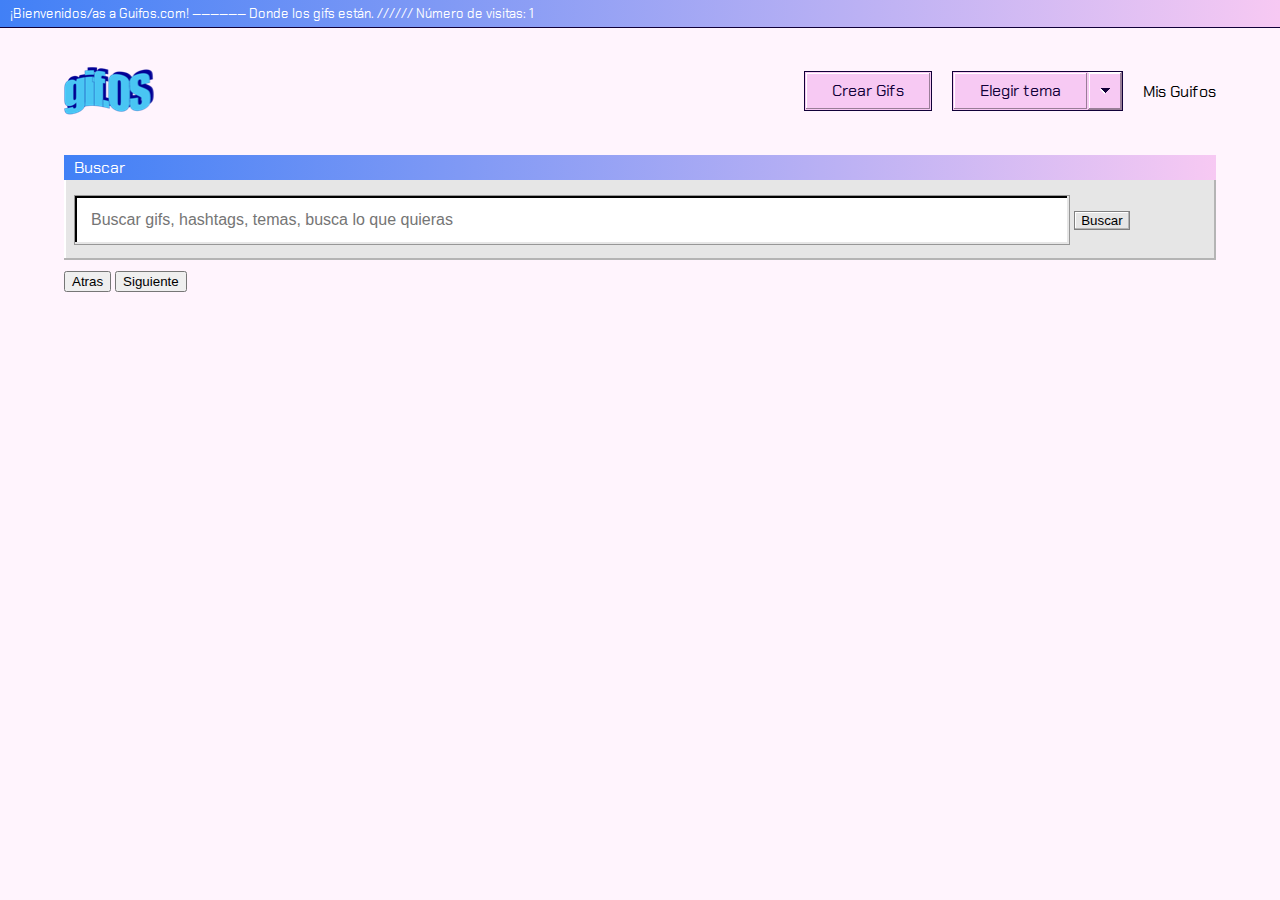
<file: index.html>
<!DOCTYPE html>
<html lang="en">
<head>
    <meta charset="UTF-8">
    <meta name="viewport" content="width=device-width, initial-scale=1.0">
    <title>Giphy</title>
    <link rel="stylesheet" href="scss/styles.css">
    <link href="https://fonts.googleapis.com/css2?family=Chakra+Petch:ital,wght@0,300;0,400;0,500;0,600;0,700;1,300;1,400;1,500;1,600;1,700&family=DM+Sans:ital,opsz,wght@0,9..40,100..1000;1,9..40,100..1000&display=swap" rel="stylesheet">
</head>
<body>
    <section class="pre-header" id="pre-header">
        ¡Bienvenidos/as a Guifos.com! —————— Donde los gifs están. ////// Número de visitas: <span id="visit-count">0</span>
    </section>
    <header>
       
        <nav>
            <div class="header-menu">
                <img src="assets/gifOF_logo.png" alt="logo light" class="logo active" id="logo-light">
                <img src="assets/gifOF_logo_dark.png" alt="logo dark" class="logo" id="logo-dark">
                <div class="right_menu">
                    <div class="button-box">
                        <button  class="creategifs button-header">Crear Gifs</button>
                    </div>
                    <div class="button-box">
                        <div class="theme-box">
                            <button id="choosetheme" class="choosetheme button-header">Elegir tema 
                            </button>
                            <div class="toggle-button button-header" id="toggle-icon">
                                <div class="toggle-icon"></div>
                            </div>
                         </div>
                        <ul id="theme-menu" class="theme-menu">
                            <li data-theme="day" class="theme-option" id="light">Sailor Day</li>
                            <li data-theme="night" class="theme-option" id="dark">Sailor Night</li>
                        </ul>
                    </div>
                    <a class="link-button">Mis Guifos</a>
                </div>
            </div>
           
        </nav>
    </header>
    <main>
        <section class="buscador-section">
            <div class="barra-superior">
                Buscar
            </div>
            <div class="buscador-input">
                <input type="text" id="search" placeholder="Buscar gifs, hashtags, temas, busca lo que quieras">
                <button class="search-btn" id="btn-search">Buscar</button>
            </div>
        </section>
        <section>
            <div id="results-search"></div>
        </section>
        <section>
            <div id="gif-container" class="gif-container">

            </div>
            <div class="paginacion">
                <button id="back">Atras</button>
                <button id="next">Siguiente</button>
            </div>
        </section>
    </main>
</body>
<script src="components/api.js"></script>
<script src="components/count.js"></script>
<script src="components/themecolor.js"></script>
<script src="components/search.js"></script>
</html>
</file>
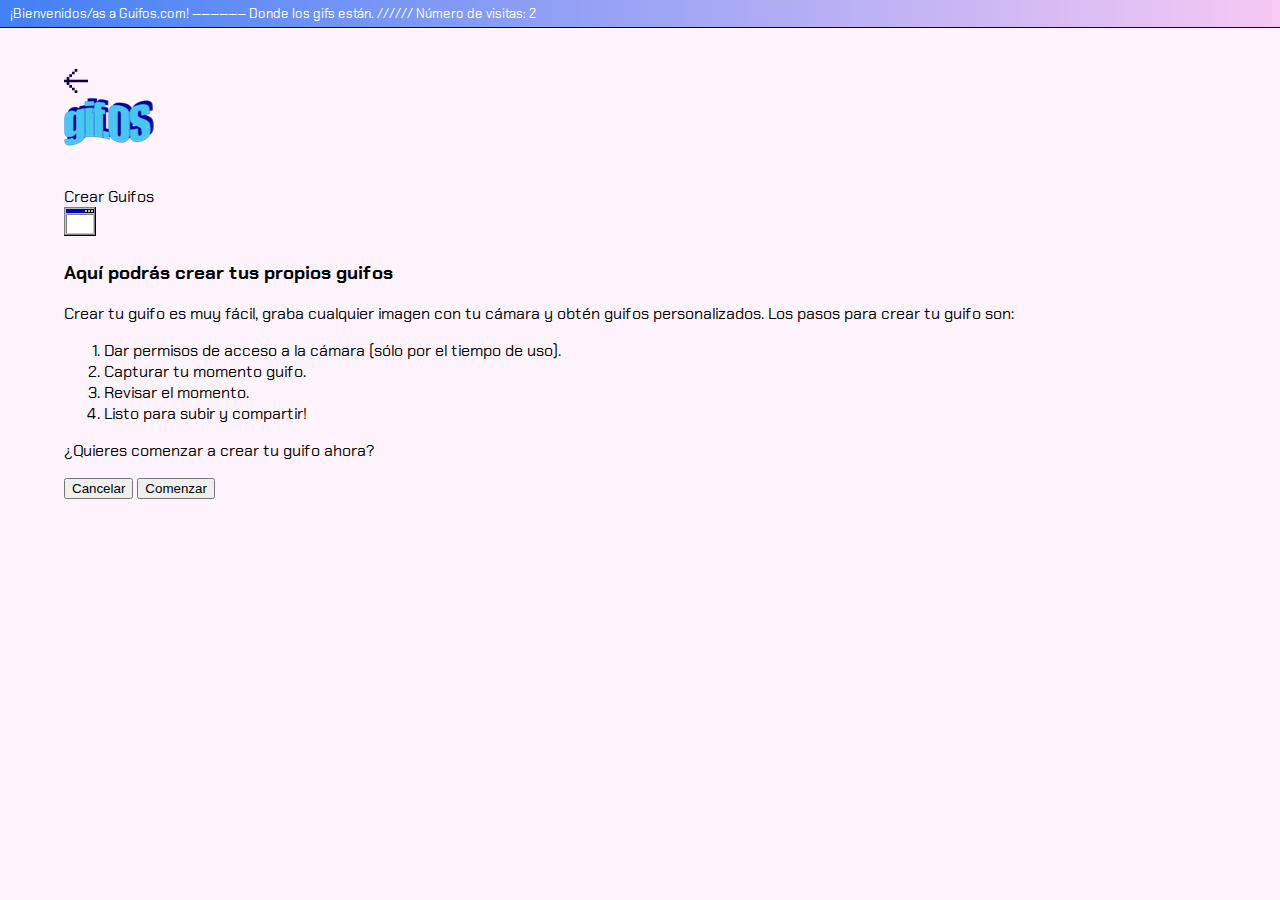
<file: sections/createGiphy.html>
<!DOCTYPE html>
<html lang="en">
<head>
    <meta charset="UTF-8">
    <meta name="viewport" content="width=device-width, initial-scale=1.0">
    <title>Giphy</title>
    <link rel="stylesheet" href="../scss/styles.css">
    <link href="https://fonts.googleapis.com/css2?family=Chakra+Petch:ital,wght@0,300;0,400;0,500;0,600;0,700;1,300;1,400;1,500;1,600;1,700&family=DM+Sans:ital,opsz,wght@0,9..40,100..1000;1,9..40,100..1000&display=swap" rel="stylesheet">
</head>
<body>
    <section class="pre-header" id="pre-header">
        ¡Bienvenidos/as a Guifos.com! —————— Donde los gifs están. ////// Número de visitas: <span id="visit-count">0</span>
    </section>
    <header>
       
        <nav>
            <div class="header-menu">
                <div class="left-menu">
                    <a href="/" class="back-icon"><img src="../assets/arrow.svg" alt="arrow"></a>
                    <a href="/"><img src="../assets/gifOF_logo.png" alt="logo light" class="logo active" id="logo-light"></a>
                    <a href="/"><img src="../assets/gifOF_logo_dark.png" alt="logo dark" class="logo" id="logo-dark"></a>
                </div>
            </div>
           
        </nav>
    </header>
    <main>
        <section class="create-gif-info">
            <div class="top-header-gifinfo">
                Crear Guifos
            </div>
            <div class="createBox">
                <div class="title-section">
                    <img src="/assets/window img.png" alt="window-icon">
                </div>
                <div class="content">
                    <h3>Aquí podrás crear tus propios guifos</h3>
                    <p>Crear tu guifo es muy fácil, graba cualquier imagen con tu cámara y obtén guifos personalizados. Los pasos para crear tu guifo son:</p>
                    <ol>
                         <li>Dar permisos de acceso a la cámara (sólo por el tiempo de uso).</li>
                        <li>Capturar tu momento guifo.</li>
                        <li>Revisar el momento.</li>
                        <li>Listo para subir y compartir!</li>
                    </ol>
                    <p>
                        ¿Quieres comenzar a crear tu guifo ahora?
                    </p>
                    <div class="buttons-bottom">
                        <button class="cancel-btn">Cancelar</button>
                        <button class="start-btn">Comenzar</button>
                    </div>

                </div>
      

            </div>
        

        </section>
      
    </main>
</body>
    <script src="../components/api.js"></script>
    <script src="../components/count.js"></script>
</html>
</file>
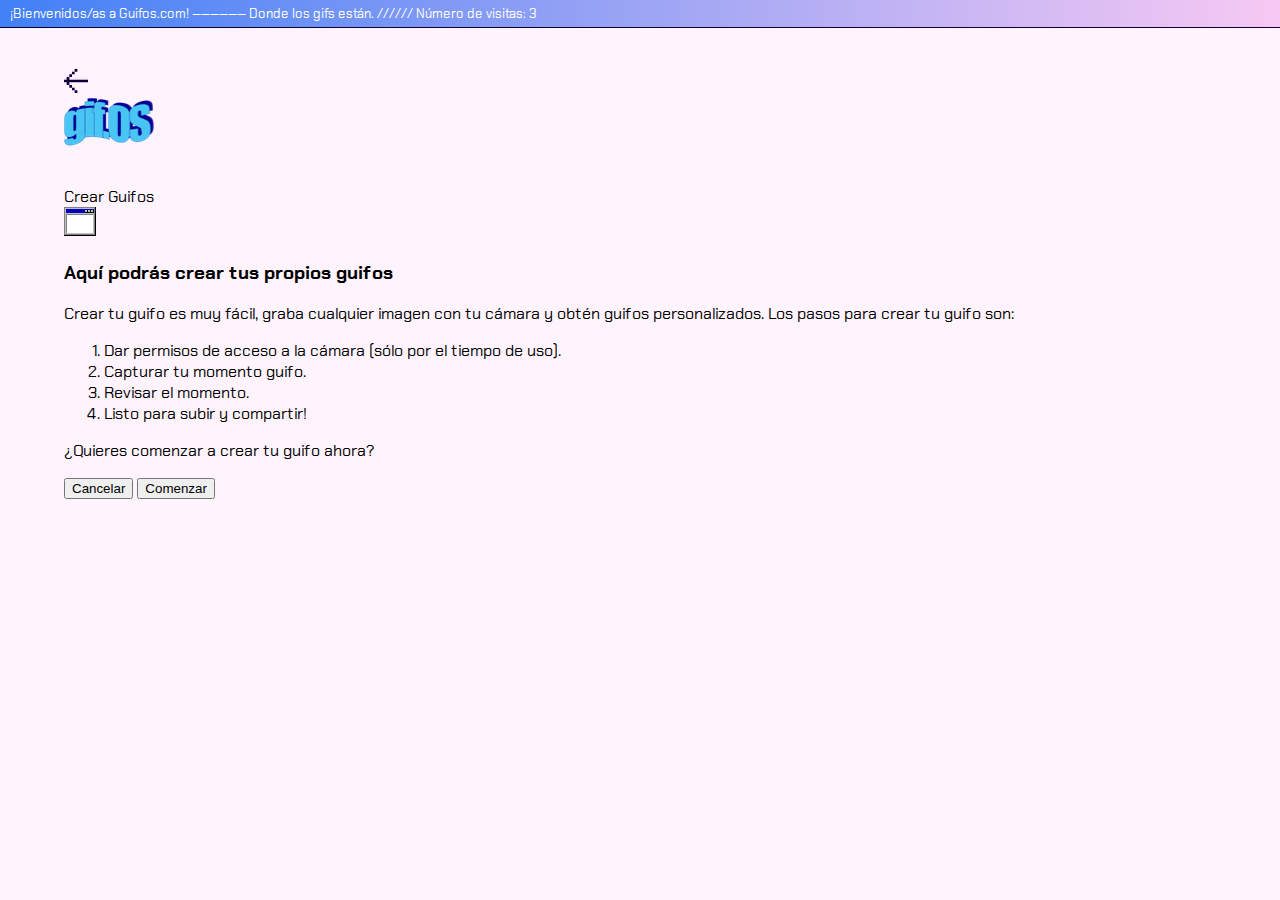
<file: sections/createHome.html>
<!DOCTYPE html>
<html lang="en">
<head>
    <meta charset="UTF-8">
    <meta name="viewport" content="width=device-width, initial-scale=1.0">
    <title>Giphy</title>
    <link rel="stylesheet" href="../scss/styles.css">
    <link href="https://fonts.googleapis.com/css2?family=Chakra+Petch:ital,wght@0,300;0,400;0,500;0,600;0,700;1,300;1,400;1,500;1,600;1,700&family=DM+Sans:ital,opsz,wght@0,9..40,100..1000;1,9..40,100..1000&display=swap" rel="stylesheet">
</head>
<body>
    <section class="pre-header" id="pre-header">
        ¡Bienvenidos/as a Guifos.com! —————— Donde los gifs están. ////// Número de visitas: <span id="visit-count">0</span>
    </section>
    <header>
       
        <nav>
            <div class="header-menu">
                <div class="left-menu">
                    <a href="/" class="back-icon"><img src="../assets/arrow.svg" alt="arrow"></a>
                    <a href="/"><img src="../assets/gifOF_logo.png" alt="logo light" class="logo active" id="logo-light"></a>
                    <a href="/"><img src="../assets/gifOF_logo_dark.png" alt="logo dark" class="logo" id="logo-dark"></a>
                </div>
            </div>
           
        </nav>
    </header>
    <main>
        <section class="create-gif-info">
            <div class="top-header-gifinfo">
                Crear Guifos
            </div>
            <div class="createBox">
                <div class="title-section">
                    <img src="/assets/window img.png" alt="window-icon">
                </div>
                <div class="content">
                    <h3>Aquí podrás crear tus propios guifos</h3>
                    <p>Crear tu guifo es muy fácil, graba cualquier imagen con tu cámara y obtén guifos personalizados. Los pasos para crear tu guifo son:</p>
                    <ol>
                         <li>Dar permisos de acceso a la cámara (sólo por el tiempo de uso).</li>
                        <li>Capturar tu momento guifo.</li>
                        <li>Revisar el momento.</li>
                        <li>Listo para subir y compartir!</li>
                    </ol>
                    <p>
                        ¿Quieres comenzar a crear tu guifo ahora?
                    </p>
                    <div class="buttons-bottom">
                        <button class="cancel-btn">Cancelar</button>
                        <button class="start-btn" href="/sections/createGiphy.html">Comenzar</button>
                    </div>

                </div>
      

            </div>
        

        </section>
      
    </main>
</body>
    <script src="../components/api.js"></script>
    <script src="../components/count.js"></script>
    <script src="https://cdn.webrtc-experiment.com/RecordRTC.js"></script>
</html>
</file>
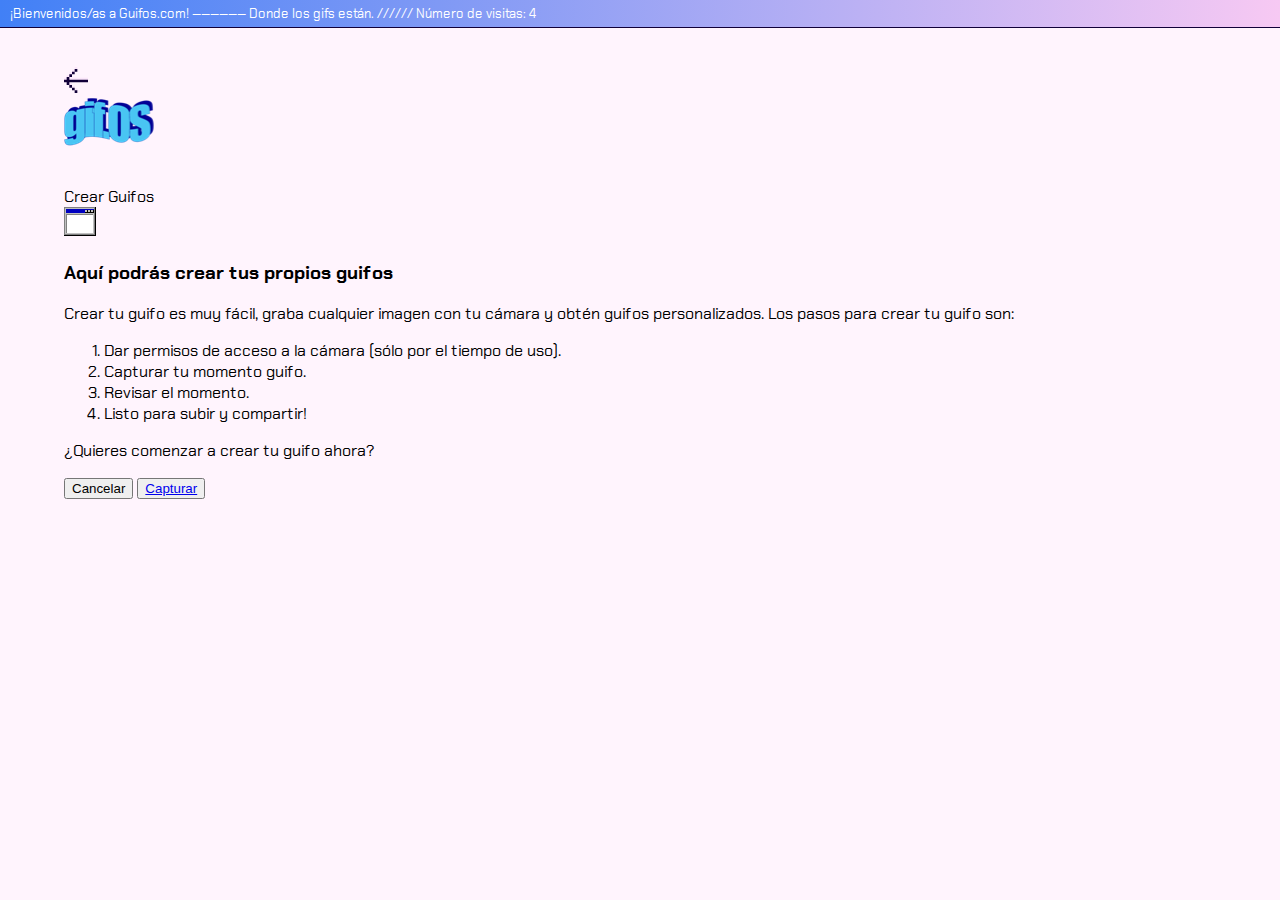
<file: sections/upload.html>
<!DOCTYPE html>
<html lang="en">
<head>
    <meta charset="UTF-8">
    <meta name="viewport" content="width=device-width, initial-scale=1.0">
    <title>Giphy</title>
    <link rel="stylesheet" href="../scss/styles.css">
    <link href="https://fonts.googleapis.com/css2?family=Chakra+Petch:ital,wght@0,300;0,400;0,500;0,600;0,700;1,300;1,400;1,500;1,600;1,700&family=DM+Sans:ital,opsz,wght@0,9..40,100..1000;1,9..40,100..1000&display=swap" rel="stylesheet">
</head>
<body>
    <section class="pre-header" id="pre-header">
        ¡Bienvenidos/as a Guifos.com! —————— Donde los gifs están. ////// Número de visitas: <span id="visit-count">0</span>
    </section>
    <header>
       
        <nav>
            <div class="header-menu">
                <div class="left-menu">
                    <a href="/" class="back-icon"><img src="../assets/arrow.svg" alt="arrow"></a>
                    <a href="/"><img src="../assets/gifOF_logo.png" alt="logo light" class="logo active" id="logo-light"></a>
                    <a href="/"><img src="../assets/gifOF_logo_dark.png" alt="logo dark" class="logo" id="logo-dark"></a>
                </div>
            </div>
           
        </nav>
    </header>
    <main>
        <section class="create-gif-info">
            <div class="top-header-gifinfo">
                Crear Guifos
            </div>
            <div class="createBox">
                <div class="title-section">
                    <img src="/assets/window img.png" alt="window-icon">
                </div>
                <div class="content">
                    <h3>Aquí podrás crear tus propios guifos</h3>
                    <p>Crear tu guifo es muy fácil, graba cualquier imagen con tu cámara y obtén guifos personalizados. Los pasos para crear tu guifo son:</p>
                    <ol>
                         <li>Dar permisos de acceso a la cámara (sólo por el tiempo de uso).</li>
                        <li>Capturar tu momento guifo.</li>
                        <li>Revisar el momento.</li>
                        <li>Listo para subir y compartir!</li>
                    </ol>
                    <p>
                        ¿Quieres comenzar a crear tu guifo ahora?
                    </p>

                    <div class="buttons-bottom">
                        <button class="cancel-btn">Cancelar</button>
                        <button id="stop"> <a href="uploadGif.html">Capturar</a></button>
                    </div>

                </div>
      

            </div>
        

        </section>
      
    </main>
</body>
    <script src="../components/count.js"></script>
  
</html>
</file>
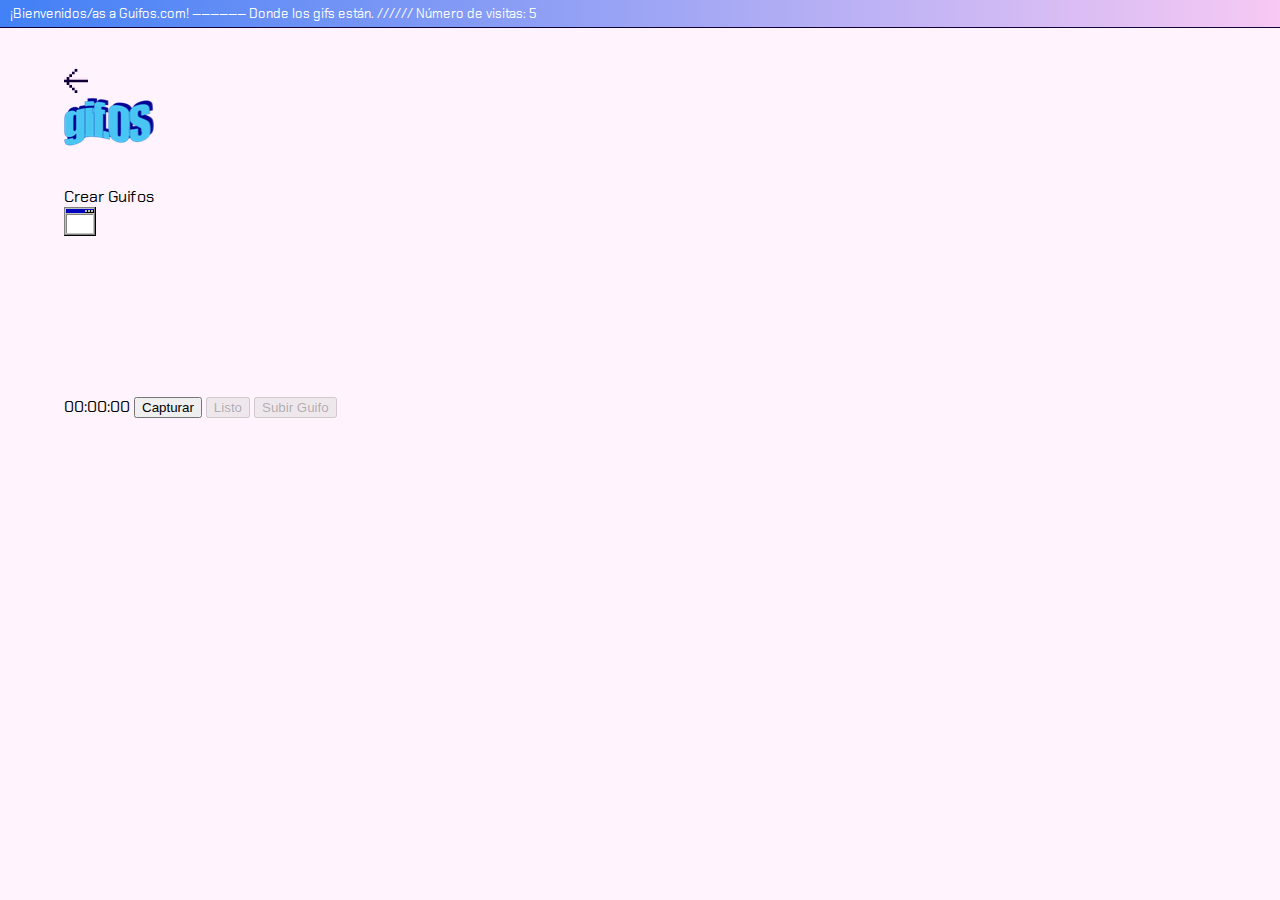
<file: sections/uploadGif.html>
<!DOCTYPE html>
<html lang="en">
<head>
    <meta charset="UTF-8">
    <meta name="viewport" content="width=device-width, initial-scale=1.0">
    <title>Giphy</title>
    <link rel="stylesheet" href="../scss/styles.css">
    <link href="https://fonts.googleapis.com/css2?family=Chakra+Petch:ital,wght@0,300;0,400;0,500;0,600;0,700;1,300;1,400;1,500;1,600;1,700&family=DM+Sans:ital,opsz,wght@0,9..40,100..1000;1,9..40,100..1000&display=swap" rel="stylesheet">
</head>
<body>
    <section class="pre-header" id="pre-header">
        ¡Bienvenidos/as a Guifos.com! —————— Donde los gifs están. ////// Número de visitas: <span id="visit-count">0</span>
    </section>
    <header>
       
        <nav>
            <div class="header-menu">
                <div class="left-menu">
                    <a href="/" class="back-icon"><img src="../assets/arrow.svg" alt="arrow"></a>
                    <a href="/"><img src="../assets/gifOF_logo.png" alt="logo light" class="logo active" id="logo-light"></a>
                    <a href="/"><img src="../assets/gifOF_logo_dark.png" alt="logo dark" class="logo" id="logo-dark"></a>
                </div>
            </div>
           
        </nav>
    </header>
    <main>
        <section class="create-gif-info">
            <div class="top-header-gifinfo">
                Crear Guifos
            </div>
            <div class="createBox">
                <div class="title-section">
                    <img src="/assets/window img.png" alt="window-icon">
                </div>
                <div class="content">
                   <video id="video" autoplay muted></video>
                    <div id="preview"></div>
                    <span id="timer">00:00:00</span>
                    <button id="start">Capturar</button>
                    <button id="stop" disabled>Listo</button>
                    <button id="upload" disabled>Subir Guifo</button>

                </div>
      

            </div>
        

        </section>
      
    </main>
</body>
    <script src="../components/count.js"></script>
    <script src="https://cdn.webrtc-experiment.com/RecordRTC.js"></script>
    <script src="../components/create.js"></script>
</html>
</file>
<file: scss/styles.css>
body {
  margin: auto;
  background: #FFF4FD;
  font-family: "Chakra Petch", serif;
}
body.dark-mode {
  background: #110038;
}

header,
main {
  width: 90%;
  margin: auto;
}

ul {
  list-style: none;
}

.pre-header {
  background: linear-gradient(270deg, #F7C9F3 0%, #4180F6 100%);
  color: #FFFFFF;
  padding: 5px 10px;
  font-size: 0.8rem;
  box-shadow: 0 1px 0 0 #110038;
}
.pre-header.dark-preheader {
  background: linear-gradient(270deg, #EE3EFE 0%, #2E32FB 100%);
}

.header-menu {
  display: flex;
  flex-direction: row;
  justify-content: space-between;
  padding: 40px 0;
}
.header-menu .right_menu {
  display: flex;
  flex-direction: row;
  align-items: center;
  gap: 20px;
}
.header-menu .right_menu .button-box {
  border: 1px solid #110038;
  background-color: #F7C9F3;
  box-shadow: inset -1px -1px 0 0 #997D97, inset 1px 1px 0 0 #FFFFFF;
  position: relative;
  display: flex;
  flex-direction: column;
  justify-content: center;
}
.header-menu .right_menu .button-box button,
.header-menu .right_menu .button-box .button-light {
  font-family: "Chakra Petch", serif;
  color: #110038;
  background-color: #F7C9F3;
  border: 1px solid transparent !important;
  box-shadow: inset -1px -1px 0 0 #997D97, inset 1px 1px 0 0 #FFFFFF;
  padding: 9px 26px;
  border: 0;
  font-size: 16px;
  letter-spacing: 0;
  line-height: 18px;
}
.header-menu .right_menu .button-box button:hover, .header-menu .right_menu .button-box button:active, .header-menu .right_menu .button-box button:focus,
.header-menu .right_menu .button-box .button-light:hover,
.header-menu .right_menu .button-box .button-light:active,
.header-menu .right_menu .button-box .button-light:focus {
  background: #E6BBE2;
  box-shadow: inset -1px -1px 0 0 #997D97, inset 1px 1px 0 0 #FFFFFF;
  border-style: dotted;
  border: 1px dotted !important;
}
.header-menu .right_menu .button-box button:active,
.header-menu .right_menu .button-box .button-light:active {
  color: #110038;
}
.header-menu .right_menu .button-box .button-dark {
  background: #EE3EFE;
  border: 1px solid #110038;
  box-shadow: inset -1px -1px 0 0 #A72CB3, inset 1px 1px 0 0 #FFFFFF;
  color: #FFFFFF;
}
.header-menu .right_menu .button-box .button-dark li,
.header-menu .right_menu .button-box .button-dark button {
  color: #FFFFFF;
}
.header-menu .right_menu .button-box .button-dark:hover {
  background: #EE3EFE;
  border: 1px solid #110038;
  box-shadow: inset -1px -1px 0 0 #A72CB3, inset 1px 1px 0 0 #FFFFFF;
}
.header-menu .right_menu .button-box .theme-box {
  display: flex;
  flex-direction: row;
  justify-content: center;
  align-items: center;
}
.header-menu .right_menu .button-box .theme-box button {
  border-right: 1px solid #000000;
}
.header-menu .right_menu .button-box .theme-box:hover {
  background: #E6BBE2;
}
.header-menu .right_menu .button-box .theme-box .toggle-button {
  padding: 15px 11px;
  box-shadow: inset -1px -1px 0 0 #997D97, inset 1px 1px 0 0 #FFFFFF;
  border: 1px solid transparent !important;
}
.header-menu .right_menu .button-box .theme-box .toggle-button .toggle-icon,
.header-menu .right_menu .button-box .theme-box .toggle-button .toggle-light {
  content: "";
  width: 10px;
  height: 6px;
  background-image: url("../assets/dropdown.svg");
  background-size: cover;
  background-position: center;
  background-repeat: no-repeat;
}
.header-menu .right_menu .button-box .theme-box .toggle-button:hover {
  border: 1px dotted !important;
}
.header-menu .right_menu .button-box .theme-box .toggle-button .toggle-dark {
  background-image: url("../assets/forward.svg");
}
.header-menu .right_menu .button-box .theme-menu {
  display: none;
  position: absolute;
  top: 40px;
  left: 0;
  margin: 0;
  padding: 20px;
  width: 130px;
  background-color: #E6E6E6;
  box-shadow: inset -2px -2px 0 0 #B4B4B4, inset 2px 2px 0 0 #FFFFFF;
}
.header-menu .right_menu .button-box .theme-menu.active {
  display: block;
}
.header-menu .right_menu .button-box .theme-menu .theme-option {
  background: #F0F0F0;
  border: 1px solid #808080;
  box-shadow: inset -1px -1px 0 0 #B4B4B4, inset 1px 1px 0 0 #FFFFFF;
  padding: 8px 15px;
}
.header-menu .right_menu .button-box .theme-menu .theme-option.light-btn {
  background-color: #FFF4FD;
  border: 1px solid #CCA6C9;
  box-shadow: inset -1px -1px 0 0 #E6DCE4, inset 1px 1px 0 0 #FFFFFF;
}
.header-menu .right_menu .button-box .theme-menu .theme-option.dark-btn {
  background: #2E32FB;
  border: 1px solid rgba(51, 53, 143, 0.2);
  box-shadow: inset -1px -1px 0 0 #E6DCE4, inset 1px 1px 0 0 #FFFFFF;
  color: #FFFFFF;
}
.header-menu .right_menu .choosetheme {
  border-right: 1px solid #110038;
}

.link-dark {
  color: #FFFFFF;
}

.logo {
  display: none;
}
.logo.active {
  display: block;
}

.gif-container {
  display: flex;
  flex-direction: row;
  flex-wrap: wrap;
}

.buscador-section {
  background: #E6E6E6;
  box-shadow: inset -2px -2px 0 0 #B4B4B4, inset 2px 2px 0 0 #FFFFFF;
}
.buscador-section .barra-superior {
  background: linear-gradient(270deg, #F7C9F3 0%, #4180F6 100%);
  color: #FFFFFF;
  padding: 2px 10px;
}
.buscador-section .buscador-input {
  padding: 15px 10px;
}
.buscador-section .buscador-input input {
  background: #FFFFFF;
  border: 1px solid #979797;
  box-shadow: inset -2px -2px 0 0 #E6E6E6, inset 2px 2px 0 0 #000000;
  height: 48px;
  width: 85%;
  padding: 0 16px;
  font-size: 16px;
  color: #B4B4B4;
  letter-spacing: 0;
  line-height: 22px;
}
.buscador-section .buscador-input button {
  background: #E6E6E6;
  border: 1px solid #808080;
  box-shadow: inset -1px -1px 0 0 #B4B4B4, inset 1px 1px 0 0 #FFFFFF;
}

/*# sourceMappingURL=styles.css.map */
</file>
